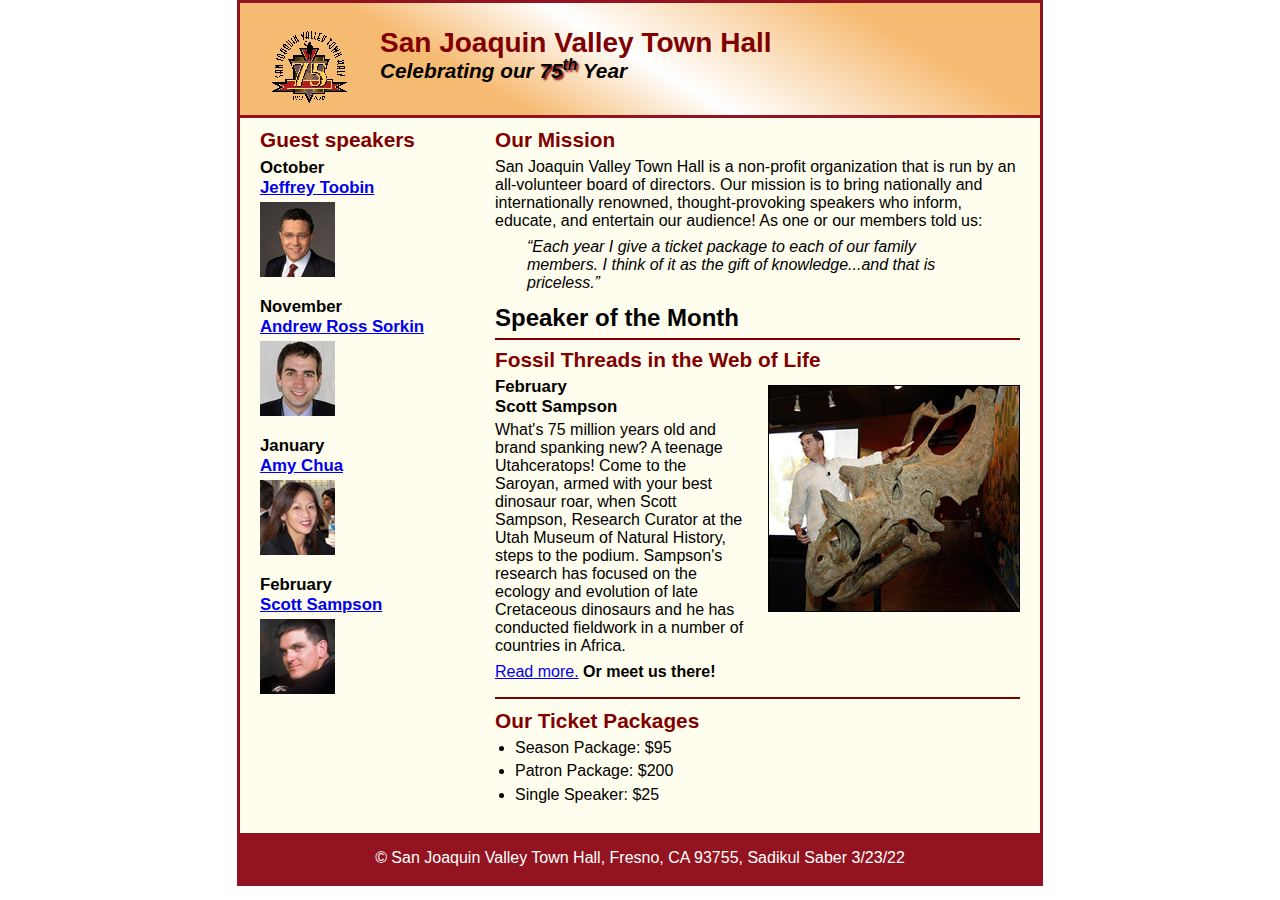
<file: index.html>
<!DOCTYPE html>
<html lang="en">

<head>
	<meta charset="utf-8">
	<title>San Joaquin Valley Town Hall</title>
	<link rel="shortcut icon" href="images/favicon.ico">
	<link rel="stylesheet" href="styles/normalize.css">
	<link rel="stylesheet" href="styles/main.css">
</head>

<body>
	<header>
		<img src="images/town_hall_logo.gif" alt="Town Hall logo" height="80">
		<h2>San Joaquin Valley Town Hall</h2>
		<h3>Celebrating our <span class="shadow">75<sup>th</sup></span> Year</h3>
	</header>
	<main>
		<section>
			<h2>Our Mission</h2>
			<p>San Joaquin Valley Town Hall is a non-profit organization that is run by an 
			   all-volunteer board of directors. Our mission is to bring nationally and 
			   internationally renowned, thought-provoking speakers who inform, educate, 
			   and entertain our audience! As one or our members told us:</p>
			<blockquote>&ldquo;Each year I give a ticket package to each of our family members. 
			I think of it as the gift of knowledge...and that is priceless.&rdquo;</blockquote>
			
			<h1>Speaker of the Month</h1>
			<article>
				<h2>Fossil Threads in the Web of Life</h2>
				<img src="images/sampson_dinosaur.jpg" alt="Scott Sampson with dinosaur">
				<h3>February<br>
				Scott Sampson</h3>
				<p>What's 75 million years old and brand spanking new? A teenage Utahceratops! 
				Come to the Saroyan, armed with your best dinosaur roar, when Scott Sampson, Research 
				Curator at the Utah Museum of Natural History, steps to the podium. Sampson's research 
				has focused on the ecology and evolution of late Cretaceous dinosaurs and he has conducted 
				fieldwork in a number of countries in Africa.</p>
				<p><a href="speakers/sampson.html">Read more.</a>&nbsp;<b>Or meet us there!</b></p>
			</article>
			
			<h2>Our Ticket Packages</h2>
			<ul>
				<li>Season Package: $95</li>
				<li>Patron Package: $200</li>
				<li>Single Speaker: $25</li>
			</ul>
		</section>
		
		<aside>
			<h2>Guest speakers</h2>
			<h3>October<br><a href="speakers/toobin.html">Jeffrey Toobin</a></h3>
			<img src="images/toobin75.jpg" alt="Jeffrey Toobin photo">
			<h3>November<br><a href="speakers/sorkin.html">Andrew Ross Sorkin</a></h3>
			<img src="images/sorkin75.jpg" alt="Andrew Ross Sorkin photo">
			<h3>January<br><a href="speakers/chua.html">Amy Chua</a></h3>
			<img src="images/chua75.jpg" alt="Amy Chua photo">
			<h3>February<br><a href="speakers/sampson.html">Scott Sampson</a></h3>
			<img src="images/sampson75.jpg" alt="Scott Sampson photo">
		</aside>
	</main>
	<footer>
		<p>&copy; San Joaquin Valley Town Hall, Fresno, CA 93755, Sadikul Saber 3/23/22</p>
	</footer>
</body>
</html>
</file>
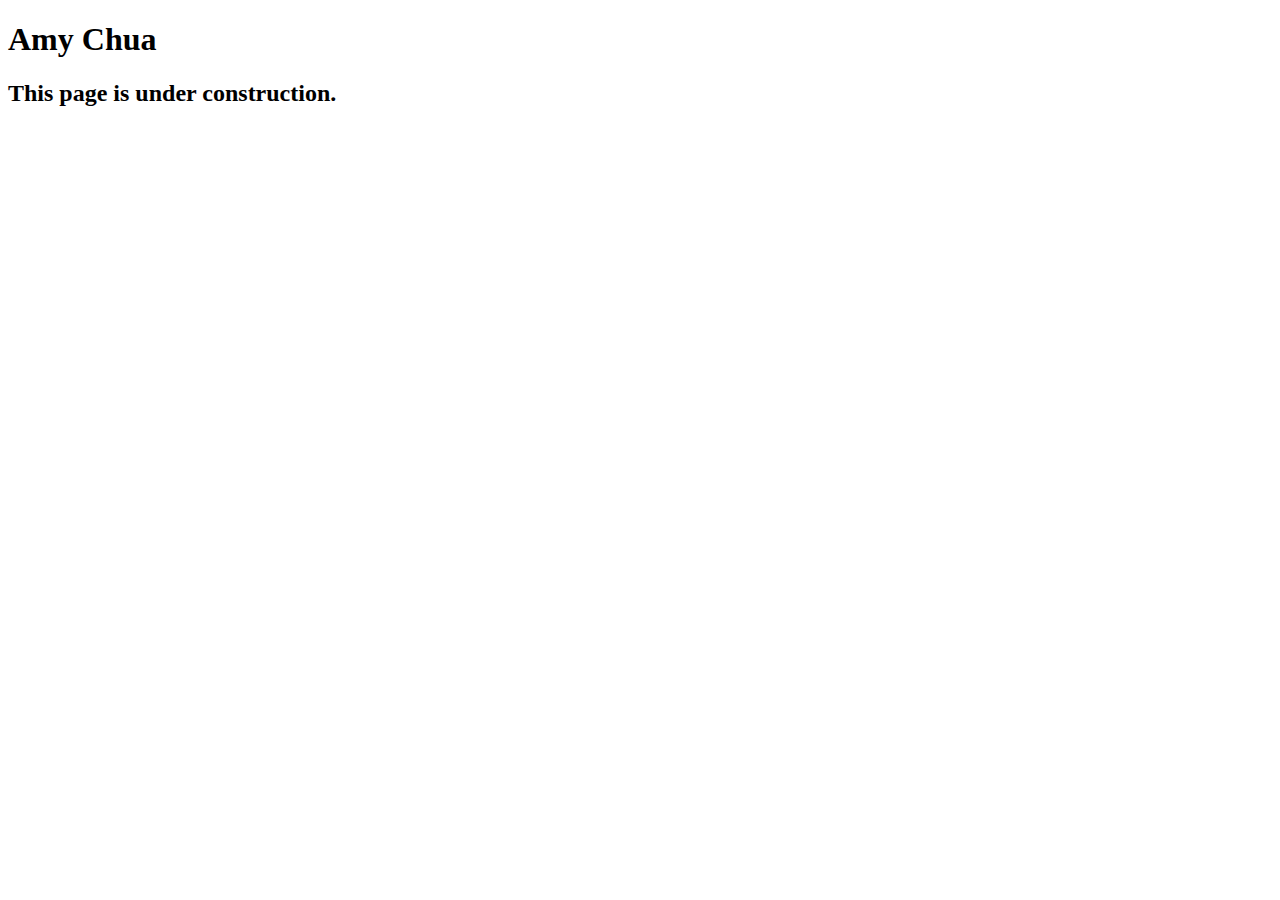
<file: speakers/chua.html>
<!DOCTYPE html>
<html lang="en">

<head>
	<meta charset="utf-8">
	<title>San Joaquin Valley Town Hall</title>
	<link rel="shortcut icon" href="images/favicon.ico">
</head>

<body>
	<main>
		<h1>Amy Chua</h1>
		<h2>This page is under construction.</h2>
	</main>
</body>

</html>
</file>
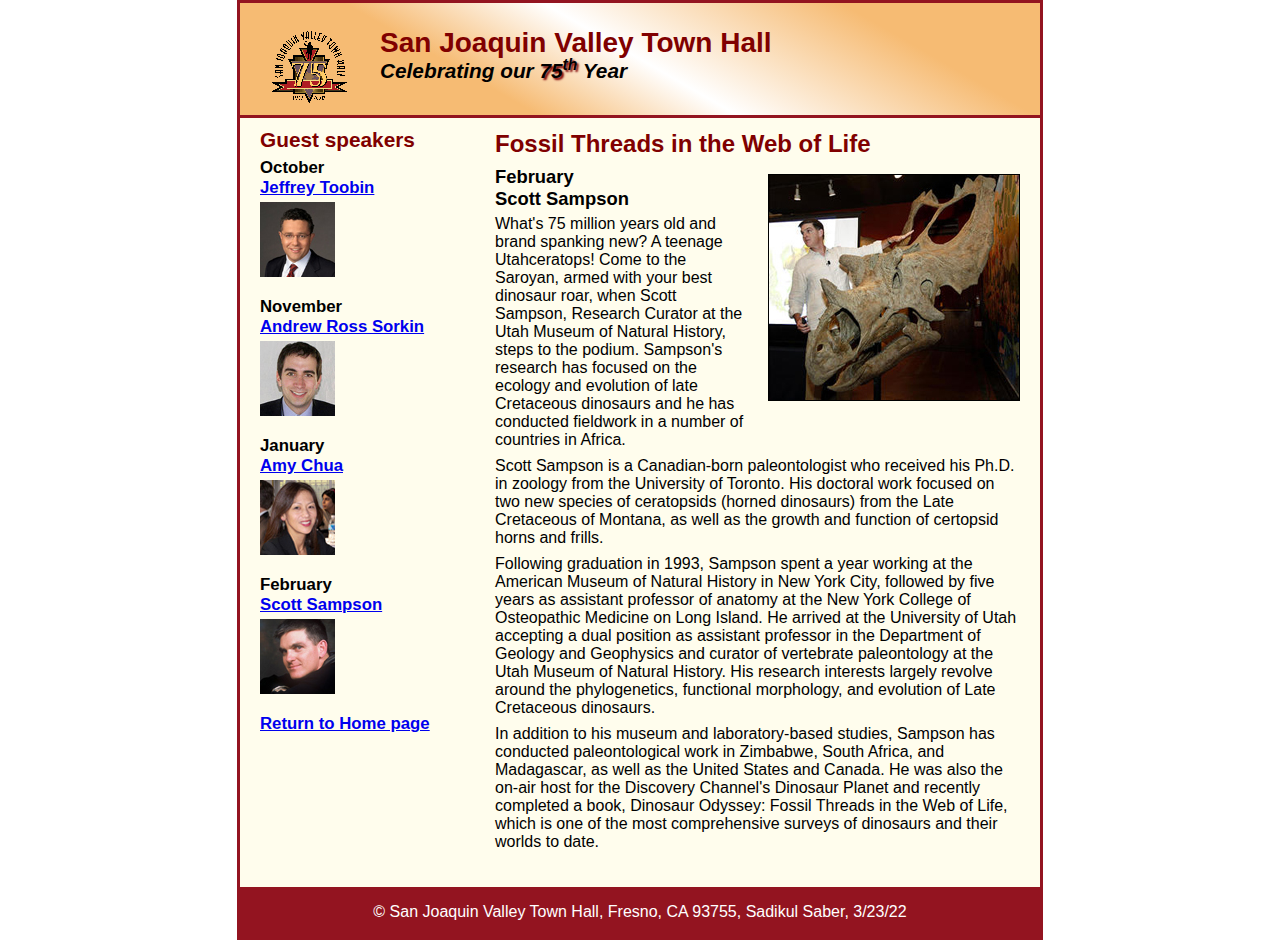
<file: speakers/sampson.html>
<!DOCTYPE html>
<html lang="en">

<head>
	<meta charset="utf-8">
	<title>San Joaquin Valley Town Hall</title>
	<link rel="shortcut icon" href="../images/favicon.ico">
	<link rel="stylesheet" href="../styles/normalize.css">
	<link rel="stylesheet" href="../styles/speaker.css">
</head>

<body>
	<header>
		<img src="../images/town_hall_logo.gif" alt="Town Hall logo" height="80">
		<h2>San Joaquin Valley Town Hall</h2>
		<h3>Celebrating our <span class="shadow">75<sup>th</sup></span> Year</h3>
	</header>
	<main>
		<section>
			<h1>Fossil Threads in the Web of Life</h1>
			<article>
				<img src="../images/sampson_dinosaur.jpg" alt="Scott Sampson with dinosaur">
				<h2>February<br>Scott Sampson</h2>
				<p>What's 75 million years old and brand spanking new? A teenage Utahceratops! Come to the 
				   Saroyan, armed with your best dinosaur roar, when Scott Sampson, Research Curator at the 
				   Utah Museum of Natural History, steps to the podium. Sampson's research has focused on the 
				   ecology and evolution of late Cretaceous dinosaurs and he has conducted fieldwork in a number 
				   of countries in Africa.</p>
				<p>Scott Sampson is a Canadian-born paleontologist who received his Ph.D. in zoology from the 
				   University of Toronto. His doctoral work focused on two new species of ceratopsids (horned 
				   dinosaurs) from the Late Cretaceous of Montana, as well as the growth and function of certopsid 
				   horns and frills.</p>
				<p>Following graduation in 1993, Sampson spent a year working at the American Museum of Natural 
				   History in New York City, followed by five years as assistant professor of anatomy at the New 
				   York College of Osteopathic Medicine on Long Island. He arrived at the University of Utah 
				   accepting a dual position as assistant professor in the Department of Geology and Geophysics 
				   and curator of vertebrate paleontology at the Utah Museum of Natural History. His research 
				   interests largely revolve around the phylogenetics, functional morphology, and evolution of 
				   Late Cretaceous dinosaurs.</p>
				<p>In addition to his museum and laboratory-based studies, Sampson has conducted paleontological 
				   work in Zimbabwe, South Africa, and Madagascar, as well as the United States and Canada. He was 
				   also the on-air host for the Discovery Channel's Dinosaur Planet and recently completed a book, 
				   Dinosaur Odyssey: Fossil Threads in the Web of Life, which is one of the most 
				   comprehensive surveys of dinosaurs and their worlds to date.</p>
			</article>
		</section>
		
		<aside>
			<h2>Guest speakers</h2>
			<h3>October<br><a href="../speakers/toobin.html">Jeffrey Toobin</a></h3>
			<img src="../images/toobin75.jpg" alt="Jeffrey Toobin photo">
			<h3>November<br><a href="../speakers/sorkin.html">Andrew Ross Sorkin</a></h3>
			<img src="../images/sorkin75.jpg" alt="Andrew Ross Sorkin photo">
			<h3>January<br><a href="../speakers/chua.html">Amy Chua</a></h3>
			<img src="../images/chua75.jpg" alt="Amy Chua photo">
			<h3>February<br><a href="../speakers/sampson.html">Scott Sampson</a></h3>
			<img src="../images/sampson75.jpg" alt="Scott Sampson photo">
			<h3><a href="../index.html">Return to Home page</a></h3>
		</aside>
	</main>
	<footer>
		<p>&copy; San Joaquin Valley Town Hall, Fresno, CA 93755, Sadikul Saber, 3/23/22</p>
	</footer>
</body>
</html>
</file>
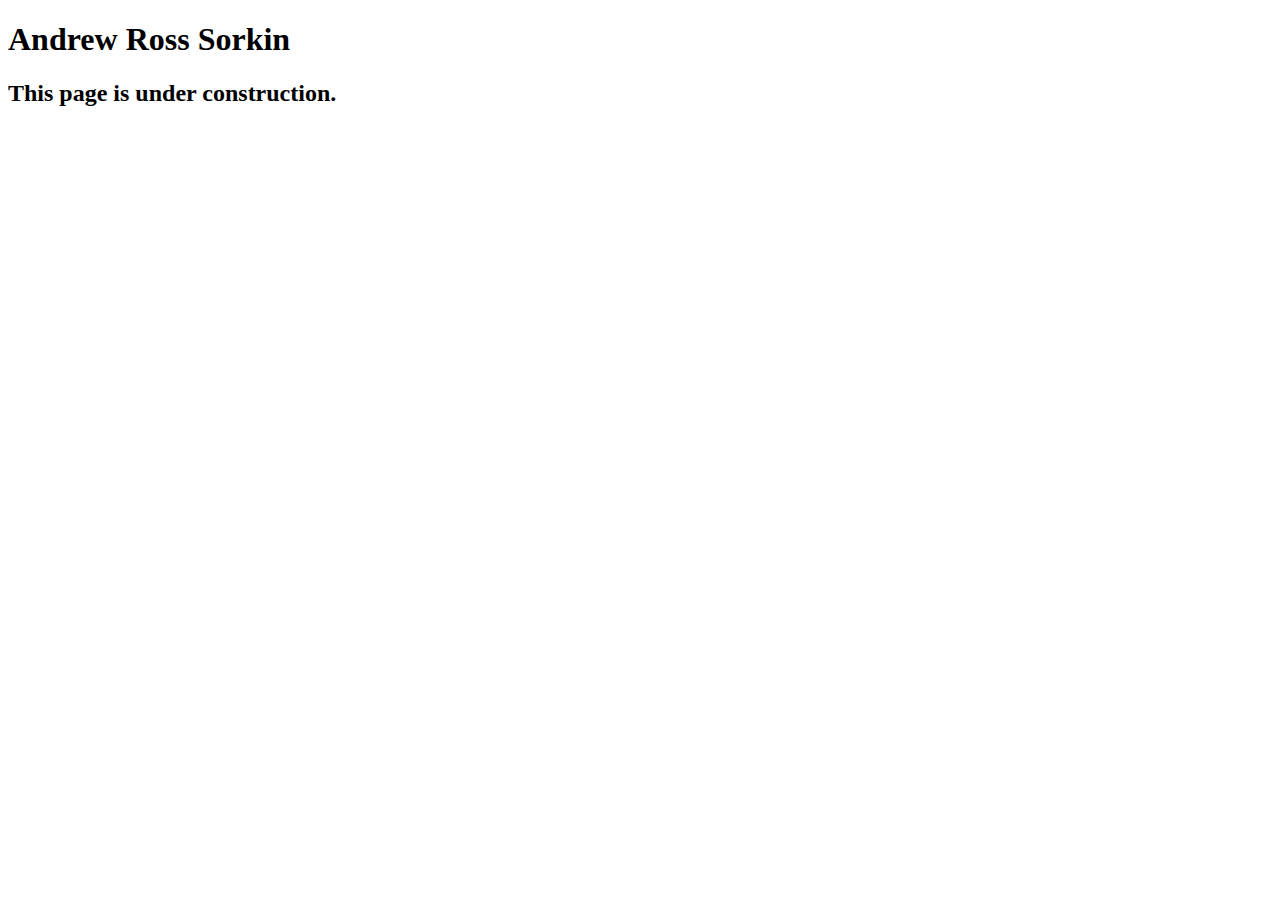
<file: speakers/sorkin.html>
<!DOCTYPE html>
<html lang="en">

<head>
	<meta charset="utf-8">
	<title>San Joaquin Valley Town Hall</title>
	<link rel="shortcut icon" href="images/favicon.ico">
</head>

<body>
	<main>
		<h1>Andrew Ross Sorkin</h1>
		<h2>This page is under construction.</h2>
	</main>
</body>

</html>
</file>
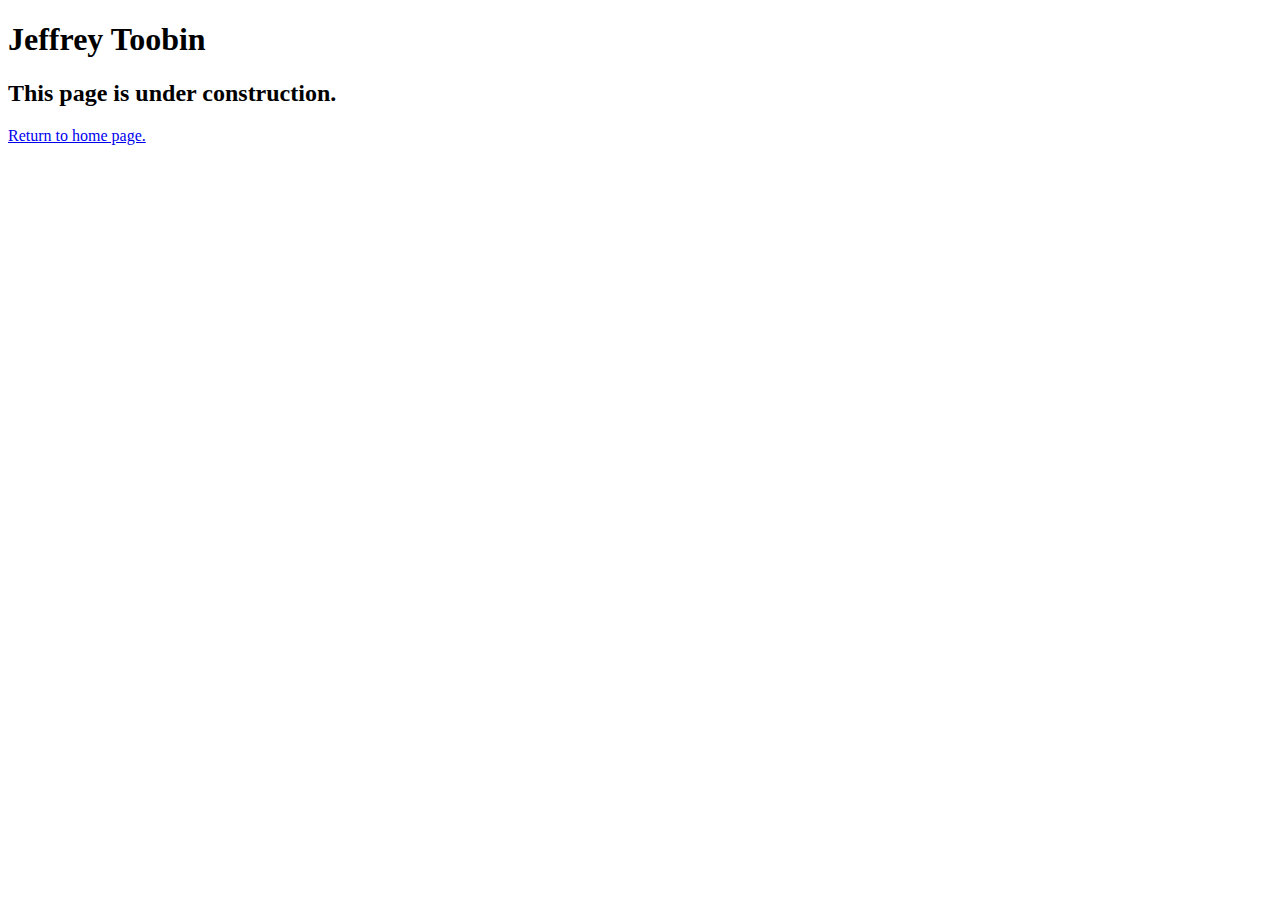
<file: speakers/toobin.html>
<!DOCTYPE html>
<html lang="en">

<head>
	<meta charset="utf-8">
	<title>San Joaquin Valley Town Hall</title>
	<link rel="shortcut icon" href="images/favicon.ico">
</head>

<body>
	<main>
		<h1>Jeffrey Toobin</h1>
		<h2>This page is under construction.</h2>
		<p><a href="../index.html">Return to home page.</a></p>
	</main>
</body>

</html>
</file>
<file: styles/main.css>
/* the styles for the elements */
* {
	margin: 0;
	padding: 0;
}
html {
	background-color: white;
}
body {
	font-family: Arial, Helvetica, sans-serif;
    font-size: 100%;
    width: 800px;
    margin: 0 auto;
    border: 3px solid #931420;
    background-color: #fffded;
}
a:focus, a:hover {
	font-style: italic;
}
/* the styles for the header */
header {
	padding: 1.5em 0 2em 0;
	border-bottom: 3px solid #931420;
		background-image: -moz-linear-gradient(
	    30deg, #f6bb73 0%, #f6bb73 30%, white 50%, #f6bb73 80%, #f6bb73 100%);
	background-image: -webkit-linear-gradient(
	    30deg, #f6bb73 0%, #f6bb73 30%, white 50%, #f6bb73 80%, #f6bb73 100%);
	background-image: -o-linear-gradient(
	    30deg, #f6bb73 0%, #f6bb73 30%, white 50%, #f6bb73 80%, #f6bb73 100%);
	background-image: linear-gradient(
	    30deg, #f6bb73 0%, #f6bb73 30%, white 50%, #f6bb73 80%, #f6bb73 100%);
}
header h2 {
	font-size: 175%;
	color: #800000;
}
header h3 {
	font-size: 130%;
	font-style: italic;
}
header img {
	float: left;
	padding: 0 30px;
}
.shadow {
	text-shadow: 2px 2px 2px #800000;
}
/* the styles for the main content */
main {
	clear: left;
}
/* the styles for the section */
section {
	width: 525px;
	float: right;
	padding: 0 20px 20px 20px;
}
section h1 {
	font-size: 150%;
	padding: .5em 0 .25em 0;
	margin: 0;               /* If you remove this, the margins in normalize.css will be applied. */
}
section h2 {
	color: #800000;
	font-size: 130%;
	padding: .5em 0 .25em 0;
}
section p {
	padding-bottom: .5em;
}
section blockquote {
	padding: 0 2em;
	font-style: italic;
}
section ul {
	padding: 0 0 .25em 1.25em;
}
section li {
	padding-bottom: .35em;
}

/* the styles for the article */
article {
	padding: .5em 0;
	border-top: 2px solid #800000;
	border-bottom: 2px solid #800000;
}
article h2 {
	padding-top: 0;
}
article h3 {
	font-size: 105%;
	padding-bottom: .25em;
}
article img {
	float: right;
	margin: .5em 0 1em 1em;
	border: 1px solid black;
}

/* the styles for the aside */
aside {
	width: 215px;
	float: right;
	padding: 0 0 20px 20px;
}
aside h2 {
	color: #800000;
	font-size: 130%;
	padding: .5em 0 .25em 0;
}

aside h3 {
	font-size: 105%;
	padding-bottom: .25em;
}
aside img {
	padding-bottom: 1em;
}

/* the styles for the footer */
footer {
	background-color: #931420;
	clear: both;

}
footer p {
	text-align: center;
	color: white;
	padding: 1em 0;
}
</file>
<file: styles/speaker.css>
/* the styles for the elements */
* {
	margin: 0;
	padding: 0;
}
html {
	background-color: white;
}
body {
	font-family: Arial, Helvetica, sans-serif;
    font-size: 100%;
    width: 800px;
    margin: 0 auto;
    border: 3px solid #931420;
    background-color: #fffded;
}
a:focus, a:hover {
	font-style: italic;
}
/* the styles for the header */
header {
	padding: 1.5em 0 2em 0;
	border-bottom: 3px solid #931420;
		background-image: -moz-linear-gradient(
	    30deg, #f6bb73 0%, #f6bb73 30%, white 50%, #f6bb73 80%, #f6bb73 100%);
	background-image: -webkit-linear-gradient(
	    30deg, #f6bb73 0%, #f6bb73 30%, white 50%, #f6bb73 80%, #f6bb73 100%);
	background-image: -o-linear-gradient(
	    30deg, #f6bb73 0%, #f6bb73 30%, white 50%, #f6bb73 80%, #f6bb73 100%);
	background-image: linear-gradient(
	    30deg, #f6bb73 0%, #f6bb73 30%, white 50%, #f6bb73 80%, #f6bb73 100%);
}
header h2 {
	font-size: 175%;
	color: #800000;
}
header h3 {
	font-size: 130%;
	font-style: italic;
}
header img {
	float: left;
	padding: 0 30px;
}
.shadow {
	text-shadow: 2px 2px 2px #800000;
}
/* the styles for the main content */
main {
	clear: left;
}

/* the styles for the section */
section {
	width: 525px;
	float: right;
	padding: 0 20px 20px 20px;
}
section h1 {
	color: #800000;
	font-size: 150%;
	padding-top: .5em;
	margin: 0;
}
section p {
	padding-bottom: .5em;
}
section blockquote {
	padding: 0 2em;
	font-style: italic;
}
section ul {
	padding: 0 0 .25em 1.25em;
}
section li {
	padding-bottom: .35em;
}

/* the styles for the article */
article {
	padding: .5em 0;
}
article h2 {
	font-size: 115%;
	padding: 0 0 .25em 0;
}
article img {
	float: right;
	margin: .5em 0 1em 1em;
	border: 1px solid black;
}

/* the styles for the aside */
aside {
	width: 215px;
	float: right;
	padding: 0 0 20px 20px;
}
aside h2 {
	color: #800000;
	font-size: 130%;
	padding: .5em 0 .25em 0;
}

aside h3 {
	font-size: 105%;
	padding-bottom: .25em;
}
aside img {
	padding-bottom: 1em;
}

/* the styles for the footer */
footer {
	background-color: #931420;
	clear: both;

}
footer p {
	text-align: center;
	color: white;
	padding: 1em 0;
}
</file>
